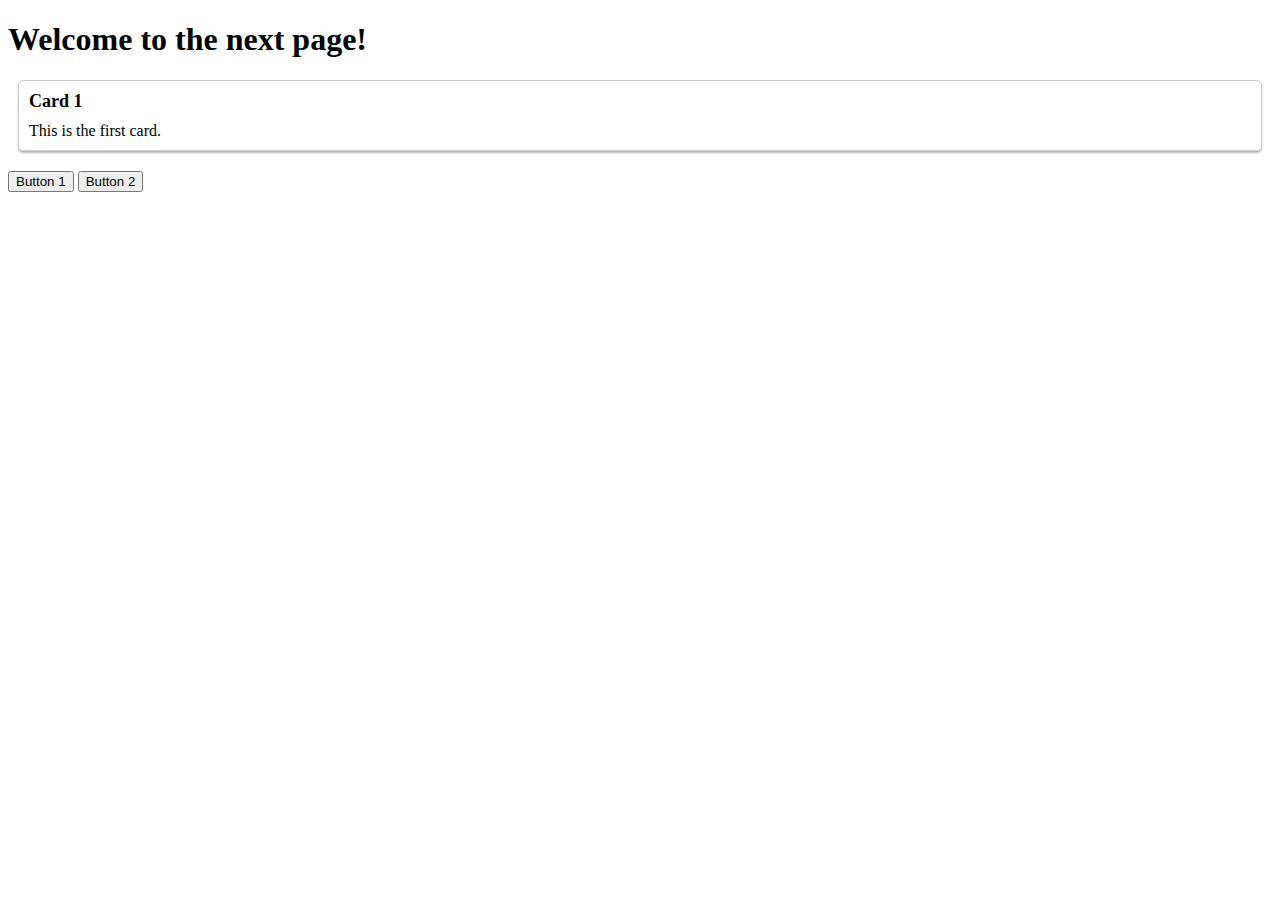
<file: templates/next_page.html>
<!DOCTYPE html>
<html>
<head>
    <title>Next Page</title>
    <style>
		.card {
			border: 1px solid #ccc;
			padding: 10px;
			margin: 10px;
			border-radius: 5px;
			box-shadow: 0 2px 2px rgba(0, 0, 0, 0.3);
		}

		.card-header {
			font-weight: bold;
			font-size: 18px;
			margin-bottom: 10px;
		}

		.card-body {
			font-size: 16px;
		}

		.code-form {
			margin-top: 20px;
		}
	</style>
</head>
<body>
    <h1>Welcome to the next page!</h1>
    <div class="card">
		<div class="card-header">Card 1</div>
		<div class="card-body">
			This is the first card.
		</div>
	</div>
	
	<div class="code-form">
    	<form method="POST" action="/next_page">
        	<form method="post">
				<button type="submit" name="button1" value="clicked">Button 1</button>
				<button type="submit" name="button2" value="clicked">Button 2</button>
            </form>
        </form>
    </div>
</body>
</html>
</file>
